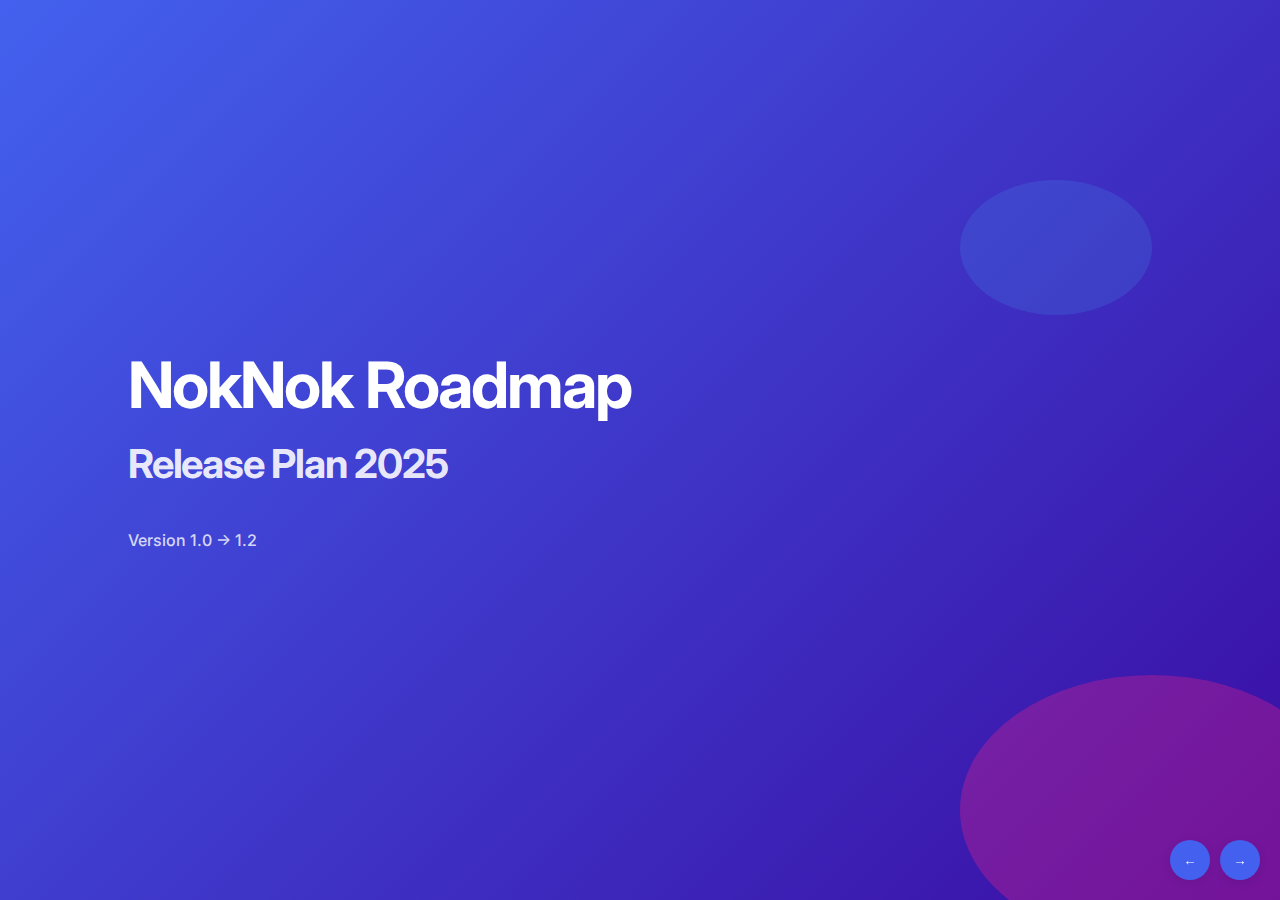
<file: index.html>
<!DOCTYPE html>
<html lang="en">
<head>
  <meta charset="UTF-8" />
  <meta name="viewport" content="width=device-width, initial-scale=1.0" />
  <title>NokNok Roadmap – HTML Deck</title>  <style>
    /* --- modern slide layout --- */
    @import url('https://fonts.googleapis.com/css2?family=Inter:wght@300;400;500;600;700&display=swap');
    
    :root {
      --primary: #4361ee;
      --primary-light: #4895ef;
      --secondary: #3a0ca3;
      --accent: #f72585;
      --text-dark: #2b2d42;
      --text-light: #8d99ae;
      --bg-light: #f8f9fa;
      --bg-dark: #212529;
      --success: #2ec4b6;
      --white: #ffffff;
      --transition: all 0.3s ease;
    }
    
    html, body {
      margin: 0;
      padding: 0;
      font-family: 'Inter', sans-serif;
      background: var(--bg-light);
      color: var(--text-dark);
      scroll-behavior: smooth;
      line-height: 1.6;
    }
    
    .slide {
      display: flex;
      flex-direction: column;
      justify-content: center;
      gap: 2rem;
      min-height: 100vh;
      padding: 4rem 8rem;
      box-sizing: border-box;
      page-break-after: always;
      position: relative;
      overflow: hidden;
      transition: opacity 0.5s ease;
    }
    
    .slide-content {
      position: relative;
      z-index: 2;
      max-width: 1000px;
    }
    
    h1, h2 {
      margin: 0;
      font-weight: 700;
      letter-spacing: -0.03em;
      line-height: 1.2;
    }
    
    h1 {
      font-size: 4rem;
      background: linear-gradient(135deg, var(--primary) 0%, var(--secondary) 100%);
      -webkit-background-clip: text;
      -webkit-text-fill-color: transparent;
      background-clip: text;
    }
    
    h2 {
      font-size: 2.5rem;
      color: var(--primary);
      margin-bottom: 0.5rem;
    }
    
    ul {
      margin: 0;
      padding-left: 1.5rem;
      list-style-type: none;
    }
    
    li {
      margin-bottom: 1rem;
      font-size: 1.25rem;
      position: relative;
      padding-left: 1.5rem;
    }
    
    li:before {
      content: "→";
      position: absolute;
      left: 0;
      color: var(--accent);
      font-weight: bold;
    }
    
    p {
      font-size: 1.25rem;
      margin: 0.5rem 0;
    }
    
    strong {
      color: var(--accent);
      font-weight: 600;
    }
    
    /* --- table styles --- */
    table {
      width: 100%;
      border-collapse: separate;
      border-spacing: 0;
      font-size: 1rem;
      border-radius: 8px;
      overflow: hidden;
      box-shadow: 0 4px 12px rgba(0,0,0,0.08);
    }
    
    th, td {
      padding: 1rem;
      text-align: left;
      border-bottom: 1px solid rgba(0,0,0,0.06);
    }
    
    th {
      background: var(--primary);
      color: var(--white);
      font-weight: 600;
      text-transform: uppercase;
      font-size: 0.9rem;
      letter-spacing: 0.05em;
    }
    
    tr:last-child td {
      border-bottom: none;
    }
    
    tbody tr:nth-child(odd) {
      background-color: rgba(67, 97, 238, 0.05);
    }
    
    tbody tr:hover {
      background-color: rgba(67, 97, 238, 0.1);
    }
    
    /* --- footer --- */
    .footer {
      margin-top: auto;
      font-size: 1rem;
      color: var(--text-light);
      padding-top: 2rem;
      font-weight: 500;
    }
    
    /* --- responsive design --- */
    @media (max-width: 768px) {
      .slide {
        padding: 2rem 3rem;
      }
      
      h1 {
        font-size: 3rem;
      }
      
      h2 {
        font-size: 2rem;
      }
      
      li, p {
        font-size: 1.1rem;
      }
    }
  </style>
</head>
<body>
  <!-- Slide 1 -->
  <section class="slide" style="background: linear-gradient(135deg, var(--primary) 0%, var(--secondary) 100%); color: white;">
    <div style="position: relative; z-index: 2;">
      <h1 style="-webkit-text-fill-color: white;">NokNok Roadmap</h1>
      <h2 style="color: rgba(255,255,255,0.9); margin-top: 1rem;">Release Plan 2025</h2>
      <div class="footer" style="color: rgba(255,255,255,0.8);">Version 1.0 → 1.2</div>
    </div>
    <div style="position: absolute; right: -5%; bottom: -5%; width: 30%; height: 30%; background: var(--accent); opacity: 0.3; border-radius: 50%;"></div>
    <div style="position: absolute; right: 10%; top: 20%; width: 15%; height: 15%; background: var(--primary-light); opacity: 0.2; border-radius: 50%;"></div>
  </section>

  <!-- Slide 2: Version 1.0 -->
  <section class="slide">
    <div class="slide-content">
      <h2>Version 1.0 <span style="font-weight: 300; color: var(--accent);">— End July</span></h2>
      <ul>
        <li>Departments &amp; Offers</li>
        <li>Kiosk mode</li>
        <li>Advanced Filters</li>
        <li>New in‑app Chat</li>
        <li>Per‑store pricing</li>
        <li>Exclusion zones</li>
        <li>Wish‑listed payment methods</li>
      </ul>
    </div>
    <div style="position: absolute; left: -10%; bottom: -10%; width: 25%; height: 25%; background: var(--primary-light); opacity: 0.05; border-radius: 50%;"></div>
  </section>

  <!-- Slide 3: Why it matters -->
  <section class="slide">
    <div class="slide-content">
      <h2>Why Version 1.0 <span style="font-weight: 400; color: var(--secondary);">Matters</span></h2>
      <ul>
        <li>Runs in <strong>live production</strong></li>
        <li>Catalog syncs with ERP, managed via portal</li>
        <li>Users keep existing accounts</li>
        <li>Orders routed to warehouses &amp; dashboards</li>
        <li>Current drivers fulfil all deliveries</li>
      </ul>
    </div>
    <div style="position: absolute; right: -5%; top: 20%; width: 20%; height: 20%; background: var(--accent); opacity: 0.05; border-radius: 50%;"></div>
  </section>

  <!-- Slide 4: Functional Gaps & Roadmap -->
  <section class="slide">
    <div class="slide-content" style="width: 100%;">
      <h2>Functional Gaps &amp; <span style="font-weight: 400; color: var(--secondary);">Roadmap</span></h2>
      <div style="overflow-x: auto; margin-top: 1.5rem; box-shadow: 0 10px 30px rgba(0,0,0,0.08); border-radius: 12px;">
        <table>
          <thead>
            <tr>
              <th>Area</th>
              <th>Status</th>
              <th>Planned Version</th>
            </tr>
          </thead>
          <tbody>
            <tr><td>Late‑added / undefined features</td><td>Scoping</td><td>Next milestones</td></tr>
            <tr><td>Loyalty &amp; Rewards (Yelo)</td><td>Logic pending</td><td>v1.1</td></tr>
            <tr><td>Enhanced ETA</td><td>Specs in review</td><td>v1.1</td></tr>
            <tr><td>PLU price sync</td><td>PLU live end‑June</td><td>v1.2</td></tr>
            <tr><td>Product variants</td><td>ERP dev ongoing</td><td>TBC</td></tr>
            <tr><td>Cart‑reservation logic</td><td>New requirement</td><td>v1.0 or v1.1</td></tr>
            <tr><td>Lifestyle section</td><td>Design approval needed</td><td>v1.0 (if ready)</td></tr>
          </tbody>
        </table>
      </div>
    </div>
  </section>

  <!-- Slide 5: UI / UX -->
  <section class="slide">
    <div class="slide-content">
      <h2>UI &amp; <span style="font-weight: 400; color: var(--secondary);">UX</span></h2>
      <ul>
        <li>Dev started before final UI comps</li>
        <li>UI tweaks paused → UX flow first</li>
        <li>Latest design merges UI + UX</li>
        <li>Visual updates resume in v1.1</li>
      </ul>
    </div>
    <div style="position: absolute; left: 60%; bottom: 10%; width: 40%; height: 40%; background: var(--primary); opacity: 0.03; border-radius: 30% 70% 70% 30% / 30% 30% 70% 70%;"></div>
  </section>

  <!-- Slide 6: Content & Data -->
  <section class="slide">
    <div class="slide-content">
      <h2>Content &amp; <span style="font-weight: 400; color: var(--secondary);">Data</span> Dependencies</h2>
      <ul>
        <li>Department/category icons</li>
        <li>Collection data per department</li>
        <li>Screen banners</li>
        <li>Reporting definitions</li>
        <li>Bundle‑deal &amp; discount rules</li>
      </ul>
      <p style="font-style: italic; color: var(--accent); margin-top: 1.5rem;">*Core UI sections stay empty until these arrive*</p>
    </div>
    <div style="position: absolute; right: 5%; bottom: 20%; width: 15%; height: 15%; background: var(--secondary); opacity: 0.05; border-radius: 50%;"></div>
  </section>

  <!-- Slide 7: Notifications -->
  <section class="slide">
    <div class="slide-content">
      <h2>Notifications &amp; <span style="font-weight: 400; color: var(--secondary);">In‑App</span> Messages</h2>
      <ul>
        <li>Final copy &amp; templates still pending</li>
        <li>Essential for orders, offers, account updates</li>
        <li>Please share approved wording → we integrate &amp; QA</li>
      </ul>
    </div>
    <div style="position: absolute; left: 10%; top: 30%; width: 20%; height: 20%; background: var(--primary-light); opacity: 0.03; border-radius: 40% 60% 60% 40% / 40% 40% 60% 60%;"></div>
  </section>

  <!-- Slide 8: Timeline -->
  <section class="slide">
    <div class="slide-content">
      <h2>Release <span style="font-weight: 400; color: var(--secondary);">Timeline</span></h2>
      <ul style="margin-top: 1.5rem;">
        <li><strong>v1.0</strong> – End July</li>
        <li><strong>v1.1</strong> – End August</li>
        <li><strong>v1.2</strong> – End September</li>
      </ul>
      <p style="margin-top: 1.5rem; font-style: italic;">Scope locks per release to maintain momentum.</p>
    </div>
    <div style="position: absolute; right: -10%; bottom: -5%; width: 35%; height: 35%; background: var(--secondary); opacity: 0.03; border-radius: 50%;"></div>
  </section>

  <!-- Navigation Controls -->
  <div id="navigation" style="position: fixed; bottom: 20px; right: 20px; z-index: 100; display: flex; gap: 10px;">
    <button id="prev" style="background: var(--primary); color: white; border: none; border-radius: 50%; width: 40px; height: 40px; cursor: pointer; display: flex; align-items: center; justify-content: center; box-shadow: 0 2px 10px rgba(0,0,0,0.1);">←</button>
    <button id="next" style="background: var(--primary); color: white; border: none; border-radius: 50%; width: 40px; height: 40px; cursor: pointer; display: flex; align-items: center; justify-content: center; box-shadow: 0 2px 10px rgba(0,0,0,0.1);">→</button>
  </div>

  <!-- Simple navigation script -->
  <script>
    document.addEventListener('DOMContentLoaded', function() {
      const slides = document.querySelectorAll('.slide');
      let currentSlide = 0;
      
      // Initialize
      updateSlides();
      
      // Event listeners
      document.getElementById('prev').addEventListener('click', prevSlide);
      document.getElementById('next').addEventListener('click', nextSlide);
      
      // Keyboard navigation
      document.addEventListener('keydown', function(e) {
        if (e.key === 'ArrowLeft') prevSlide();
        if (e.key === 'ArrowRight') nextSlide();
      });
      
      function prevSlide() {
        if (currentSlide > 0) {
          currentSlide--;
          updateSlides();
        }
      }
      
      function nextSlide() {
        if (currentSlide < slides.length - 1) {
          currentSlide++;
          updateSlides();
        }
      }
      
      function updateSlides() {
        slides.forEach((slide, index) => {
          if (index === currentSlide) {
            slide.style.display = 'flex';
            slide.style.opacity = '1';
          } else {
            slide.style.display = 'none';
            slide.style.opacity = '0';
          }
        });
      }
    });
  </script>
</body>
</html>
</file>
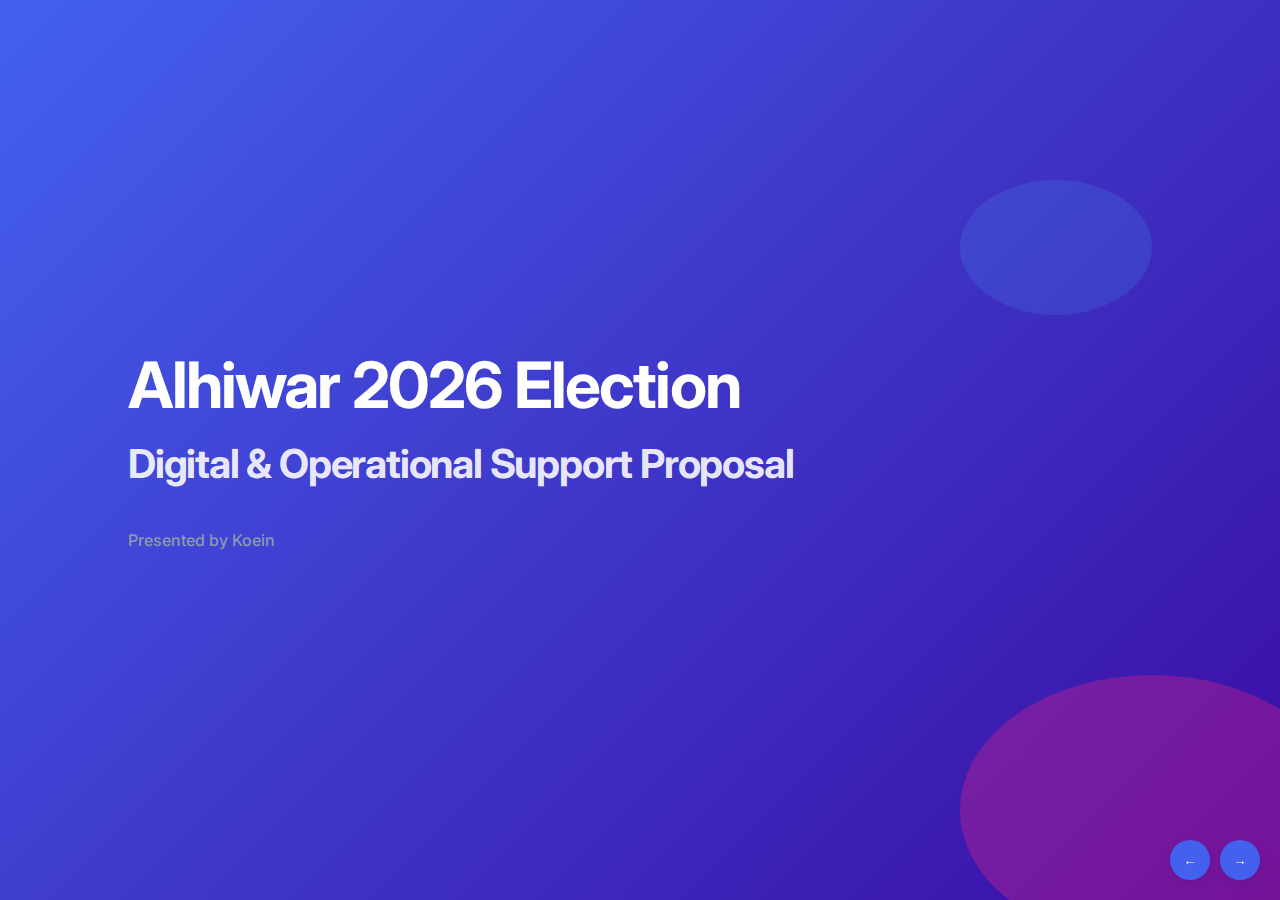
<file: Alhiwar.html>
<!DOCTYPE html>
<html lang="en">
<head>
  <meta charset="UTF-8" />
  <meta name="viewport" content="width=device-width, initial-scale=1.0" />
  <title>Alhiwar 2026 Election Proposal</title>
  <link rel="stylesheet" href="styles.css" />
</head>
<body>
  <!-- Slide 1 - Cover -->
  <section class="slide cover-slide">
    <div class="slide-content">
      <h1 class="white-title">Alhiwar 2026 Election</h1>
      <h2 class="white-subtitle">Digital & Operational Support Proposal</h2>
      <div class="footer light-footer">Presented by Koein</div>
    </div>
    <div class="bg-circle circle-1"></div>
    <div class="bg-circle circle-2"></div>
  </section>

  <!-- Slide 2 - Executive Summary -->
  <section class="slide">
    <div class="slide-content">
      <h2>Executive <span class="accent-text">Summary</span></h2>
      <ul>
        <li>Alhiwar's 2026 Beirut elections will mobilize 15,000+ personnel</li>
        <li>50 voting centers, 600 ballot boxes, 2,000 fixed delegates</li>
        <li>Koein proposes a scalable system with real-time oversight</li>
        <li>Structured plan to manage recruitment, training, deployment</li>
        <li>Goal: full operational readiness with built-in contingency</li>
      </ul>
    </div>
    <div class="bg-circle circle-3"></div>
  </section>

  <!-- Slide 3 - Project Understanding -->
  <section class="slide">
    <div class="slide-content">
      <h2>Project <span class="secondary-text">Understanding</span></h2>
      <ul>
        <li>Large-scale, <strong>high-stakes</strong> operation</li>
        <li>Key challenges:
          <ul>
            <li>Managing 15,000+ individuals</li>
            <li>Coordinating in real-time</li>
            <li>Ensuring operational continuity</li>
          </ul>
        </li>
        <li>Approach: structure, clarity, control</li>
      </ul>
    </div>
    <div class="bg-circle circle-4"></div>
  </section>

  <!-- Slide 4 - Scope of Work 1 -->
  <section class="slide">
    <div class="slide-content">
      <h2>Scope of Work <span class="secondary-text">(1/2)</span></h2>
      <ul>
        <li>Organizational structures (pre-election, election day, Plan B)</li>
        <li>Role-based training and loyalty tracking</li>
        <li>Job descriptions and workflows</li>
        <li>Role tracking and deployment tools</li>
        <li>Real-time dashboards</li>
      </ul>
    </div>
    <div class="bg-circle circle-5"></div>
  </section>

  <!-- Slide 5 - Scope of Work 2 -->
  <section class="slide">
    <div class="slide-content">
      <h2>Scope of Work <span class="secondary-text">(2/2)</span></h2>
      <ul>
        <li>Simulations and stress tests</li>
        <li>KPI frameworks</li>
        <li>8-person expert team</li>
        <li>Rasd system upgrades and platform enhancements</li>
        <li>Training, hiring, and reporting tools</li>
      </ul>
    </div>
    <div class="bg-circle circle-6"></div>
  </section>

  <!-- Slide 6 - Timeline & Phases -->
  <section class="slide">
    <div class="slide-content full-width">
      <h2>Timeline &amp; <span class="secondary-text">Phases</span></h2>
      <div class="table-container">
        <table>
          <thead>
            <tr>
              <th>Phase</th>
              <th>Start</th>
              <th>Duration</th>
            </tr>
          </thead>
          <tbody>
            <tr><td>Pre-Election Setup</td><td>Month 1</td><td>4 weeks</td></tr>
            <tr><td>Build-Up &amp; Hiring</td><td>Month 2</td><td>10 weeks</td></tr>
            <tr><td>Readiness &amp; Testing</td><td>Month 5</td><td>6 weeks</td></tr>
            <tr><td>Final Preparation</td><td>Month 7</td><td>6 weeks</td></tr>
            <tr><td>Election Day Execution</td><td>Month 10</td><td>1 week</td></tr>
          </tbody>
        </table>
      </div>
    </div>
  </section>

  <!-- Slide 7 - Project Team -->
  <section class="slide">
    <div class="slide-content">
      <h2>Project <span class="secondary-text">Team</span></h2>
      <ul>
        <li><strong>Project Director</strong> – Leadership and coordination</li>
        <li><strong>Election Specialist</strong> – Training design</li>
        <li><strong>Lead Developer</strong> – Platform architecture</li>
        <li><strong>Frontend &amp; Backend Developers</strong> – UX and system logic</li>
        <li><strong>Data Analyst</strong> – KPIs and insights</li>
        <li><strong>Strategist</strong> – Plan B and voter mobilization</li>
        <li><strong>Operations Manager</strong> – Field logistics</li>
      </ul>
    </div>
    <div class="bg-circle circle-7"></div>
  </section>

  <!-- Slide 8 - Pricing & Payment -->
  <section class="slide">
    <div class="slide-content full-width">
      <h2>Pricing &amp; <span class="accent-text">Payment</span></h2>
      <p><strong>Total: USD 120,000</strong></p>
      <div class="table-container">
        <table>
          <thead>
            <tr>
              <th>Milestone</th>
              <th>Amount</th>
              <th>Due</th>
            </tr>
          </thead>
          <tbody>
            <tr><td>Contract Signing</td><td>$20,000</td><td>Immediate</td></tr>
            <tr><td>Pre-Election Framework</td><td>$25,000</td><td>Month 1</td></tr>
            <tr><td>Training Platform</td><td>$25,000</td><td>Month 3</td></tr>
            <tr><td>Simulation &amp; Validation</td><td>$25,000</td><td>Month 6</td></tr>
            <tr><td>Election Execution</td><td>$25,000</td><td>Post-election</td></tr>
          </tbody>
        </table>
      </div>
    </div>
  </section>

  <!-- Slide 9 - Assumptions & Exclusions -->
  <section class="slide">
    <div class="slide-content">
      <h2>Assumptions &amp; <span class="secondary-text">Exclusions</span></h2>
      <ul>
        <li>Scope limited to Beirut municipality</li>
        <li>Logistics and field support by Alhiwar</li>
        <li>System access provided within 5 business days</li>
        <li>Other regions out of scope</li>
        <li>Hardware to be supplied by client or partners</li>
      </ul>
    </div>
    <div class="bg-circle circle-8"></div>
  </section>

  <!-- Slide 10 - Next Steps -->
  <section class="slide">
    <div class="slide-content">
      <h2>Next <span class="secondary-text">Steps</span></h2>
      <ul>
        <li>Review and approve proposal</li>
        <li>Confirm scope and timeline</li>
        <li>Sign contract</li>
        <li>Kick-off Phase 1 within 5 business days</li>
      </ul>
    </div>
    <div class="bg-circle circle-1"></div>
  </section>

  <!-- Slide 11 - Thank You -->
  <section class="slide">
    <div class="slide-content">
      <h2>Thank <span class="accent-text">You</span></h2>
      <p>Koein is proud to support Alhiwar.<br>
      Let's deliver a successful and organized 2026 Municipal Election.</p>
    </div>
    <div class="bg-circle circle-2"></div>
  </section>

  <!-- Navigation Controls -->
  <div id="navigation">
    <button id="prev">←</button>
    <button id="next">→</button>
  </div>

  <script src="script.js"></script>
</body>
</html>
</file>
<file: styles.css>
/* --- modern slide layout --- */
@import url('https://fonts.googleapis.com/css2?family=Inter:wght@300;400;500;600;700&display=swap');

:root {
  --primary: #4361ee;
  --primary-light: #4895ef;
  --secondary: #3a0ca3;
  --accent: #f72585;
  --text-dark: #2b2d42;
  --text-light: #8d99ae;
  --bg-light: #f8f9fa;
  --bg-dark: #212529;
  --success: #2ec4b6;
  --white: #ffffff;
  --transition: all 0.3s ease;
}

html, body {
  margin: 0;
  padding: 0;
  font-family: 'Inter', sans-serif;
  background: var(--bg-light);
  color: var(--text-dark);
  scroll-behavior: smooth;
  line-height: 1.6;
}

/* --- slide transitions --- */
.slide {
  display: flex;
  flex-direction: column;
  justify-content: center;
  gap: 2rem;
  min-height: 100vh;
  padding: 4rem 8rem;
  box-sizing: border-box;
  page-break-after: always;
  position: relative;
  overflow: hidden;
  transition: opacity 0.5s ease;
}

.slide-content {
  position: relative;
  z-index: 2;
  max-width: 1000px;
}

.full-width {
  width: 100%;
}

h1, h2 {
  margin: 0;
  font-weight: 700;
  letter-spacing: -0.03em;
  line-height: 1.2;
}

h1 {
  font-size: 4rem;
  background: linear-gradient(135deg, var(--primary) 0%, var(--secondary) 100%);
  -webkit-background-clip: text;
  -webkit-text-fill-color: transparent;
  background-clip: text;
}

h2 {
  font-size: 2.5rem;
  color: var(--primary);
  margin-bottom: 0.5rem;
}

ul {
  margin: 0;
  padding-left: 1.5rem;
  list-style-type: none;
}

li {
  margin-bottom: 1rem;
  font-size: 1.25rem;
  position: relative;
  padding-left: 1.5rem;
}

li:before {
  content: "→";
  position: absolute;
  left: 0;
  color: var(--accent);
  font-weight: bold;
}

p {
  font-size: 1.25rem;
  margin: 0.5rem 0;
}

strong {
  color: var(--accent);
  font-weight: 600;
}

/* --- custom classes --- */
.cover-slide {
  background: linear-gradient(135deg, var(--primary) 0%, var(--secondary) 100%);
  color: white;
}

.white-title {
  -webkit-text-fill-color: white;
}

.white-subtitle {
  color: rgba(255,255,255,0.9);
  margin-top: 1rem;
}

.light-footer {
  color: rgba(255,255,255,0.8);
}

.accent-text {
  font-weight: 300;
  color: var(--accent);
}

.secondary-text {
  font-weight: 400;
  color: var(--secondary);
}

.note {
  font-style: italic;
  color: var(--accent);
  margin-top: 1.5rem;
}

.timeline-list {
  margin-top: 1.5rem;
}

/* --- background circles --- */
.bg-circle {
  position: absolute;
  border-radius: 50%;
}

.circle-1 {
  right: -5%;
  bottom: -5%;
  width: 30%;
  height: 30%;
  background: var(--accent);
  opacity: 0.3;
}

.circle-2 {
  right: 10%;
  top: 20%;
  width: 15%;
  height: 15%;
  background: var(--primary-light);
  opacity: 0.2;
}

.circle-3 {
  left: -10%;
  bottom: -10%;
  width: 25%;
  height: 25%;
  background: var(--primary-light);
  opacity: 0.05;
}

.circle-4 {
  right: -5%;
  top: 20%;
  width: 20%;
  height: 20%;
  background: var(--accent);
  opacity: 0.05;
}

.circle-5 {
  left: 60%;
  bottom: 10%;
  width: 40%;
  height: 40%;
  background: var(--primary);
  opacity: 0.03;
  border-radius: 30% 70% 70% 30% / 30% 30% 70% 70%;
}

.circle-6 {
  right: 5%;
  bottom: 20%;
  width: 15%;
  height: 15%;
  background: var(--secondary);
  opacity: 0.05;
}

.circle-7 {
  left: 10%;
  top: 30%;
  width: 20%;
  height: 20%;
  background: var(--primary-light);
  opacity: 0.03;
  border-radius: 40% 60% 60% 40% / 40% 40% 60% 60%;
}

.circle-8 {
  right: -10%;
  bottom: -5%;
  width: 35%;
  height: 35%;
  background: var(--secondary);
  opacity: 0.03;
}

/* --- table styles --- */
.table-container {
  overflow-x: auto;
  margin-top: 1.5rem;
  box-shadow: 0 10px 30px rgba(0,0,0,0.08);
  border-radius: 12px;
}

table {
  width: 100%;
  border-collapse: separate;
  border-spacing: 0;
  font-size: 1rem;
  border-radius: 8px;
  overflow: hidden;
  box-shadow: 0 4px 12px rgba(0,0,0,0.08);
}

th, td {
  padding: 1rem;
  text-align: left;
  border-bottom: 1px solid rgba(0,0,0,0.06);
}

th {
  background: var(--primary);
  color: var(--white);
  font-weight: 600;
  text-transform: uppercase;
  font-size: 0.9rem;
  letter-spacing: 0.05em;
}

tr:last-child td {
  border-bottom: none;
}

tbody tr:nth-child(odd) {
  background-color: rgba(67, 97, 238, 0.05);
}

tbody tr:hover {
  background-color: rgba(67, 97, 238, 0.1);
}

/* --- footer --- */
.footer {
  margin-top: auto;
  font-size: 1rem;
  color: var(--text-light);
  padding-top: 2rem;
  font-weight: 500;
}

/* --- navigation --- */
#navigation {
  position: fixed;
  bottom: 20px;
  right: 20px;
  z-index: 100;
  display: flex;
  gap: 10px;
}

#navigation button {
  background: var(--primary);
  color: white;
  border: none;
  border-radius: 50%;
  width: 40px;
  height: 40px;
  cursor: pointer;
  display: flex;
  align-items: center;
  justify-content: center;
  box-shadow: 0 2px 10px rgba(0,0,0,0.1);
}

#navigation button:hover {
  background: var(--secondary);
  transform: scale(1.05);
}

/* --- responsive design --- */
@media (max-width: 768px) {
  .slide {
    padding: 2rem 3rem;
  }
  
  h1 {
    font-size: 3rem;
  }
  
  h2 {
    font-size: 2rem;
  }
  
  li, p {
    font-size: 1.1rem;
  }
}
</file>
